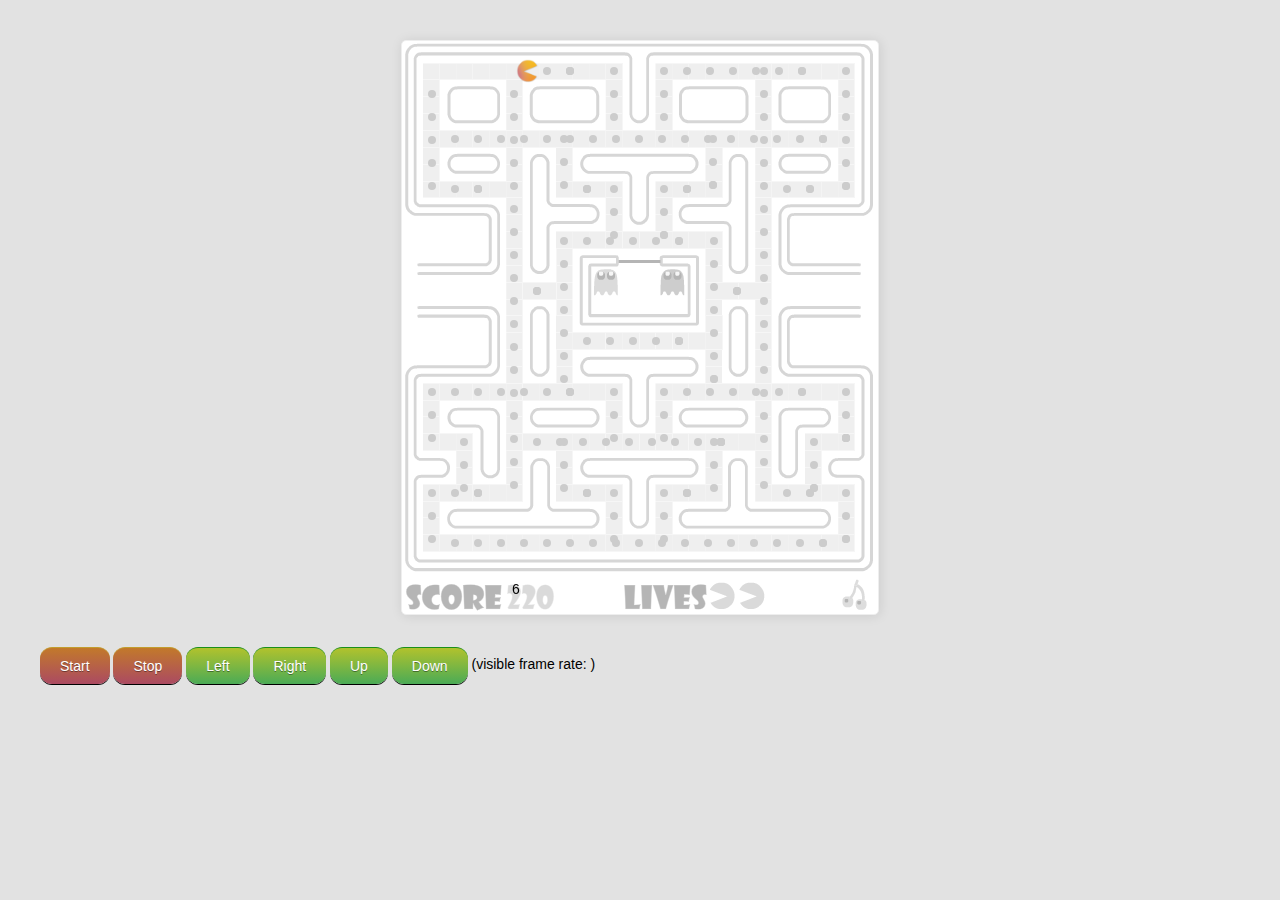
<file: pacman/index.html>
<!DOCTYPE html>
<!--
	A JQUERY GAME LOOP AND GAME ENGINE
	by Richard Dancsi
	- - - - - - - - - - - - - - - - - - - 
	GAMELOOP DEMO & INSTALL
	http://www.wimagguc.com/projects/jquery-game-loop-and-game-engine/
	
	PACMAN DEMO
	http://www.wimagguc.com/projects/jquery-game-loop-and-game-engine/pacman/
	- - - - - - - - - - - - - - - - - - - 
	wimagguc.com
	twitter.com/wimagguc
-->
<html xmlns='http://www.w3.org/1999/xhtml'>
<head>
	<meta http-equiv="Content-Type" content="text/html; charset=utf-8">
	<title>Pacman (built on the jQuery GameLoop and Super Lightweight HTML5 Game Engine, by Wimagguc)</title>
	<link rel="stylesheet" type="text/css" href="./css/demo.css" />

	<!-- IE needs a canvas handler JS for the canvas -->
    <!--[if IE]><script type="text/javascript" src="../js/excanvas.js"></script><![endif]-->

    <script type="text/javascript" src="../js/jquery.min-1.4.2.js"></script>

    <script type="text/javascript" src="../js/wimagguc-gameloop.js"></script>

    <script type="text/javascript" src="./js/wimagguc-pacman-entities.js"></script>
    <script type="text/javascript" src="./js/wimagguc-world-pacman.js"></script>
    <script type="text/javascript" src="./js/wimagguc-world-pacman-canvashandler.js"></script>
    <script type="text/javascript">
		// To initialize the game you need:
		// - The gameLoop object that controls the game
		// - Your object the contains all the information of the world
		var frameRate    = 50;
		var gameLoop     = new Wimagguc.GameLoop(frameRate);
		var demoWorld    = new Wimagguc.DemoWorld();

	    $( document).ready( function() {
			// Start the gameLoop; it will create an ID when it starts for the first time
			var gameLoopID = gameLoop.start();

			// Initialize the world with the ID from the gameLoop so that you can use multiple worlds with the same loop 
			demoWorld.init('demoWorldContainer', gameLoopID, frameRate);

			// Add event handlers for the buttons to start and stop the game loop
			$('#stopButton').bind('click',  gameLoop.stop);
			$('#startButton').bind('click', gameLoop.start);
			
			// It's a good idea to stop the game when the user doesn't see it anyway
			$(window).bind('blur',  gameLoop.stop);
			$(window).bind('focus', gameLoop.start);

			// Add event handlers for your gameWorld's function
			$('#directionLeft').bind('click',  function() { if (gameLoop.isRunning()) { demoWorld.directionChangeWithButtons(1); } } );
			$('#directionRight').bind('click', function() { if (gameLoop.isRunning()) { demoWorld.directionChangeWithButtons(2); } } );
			$('#directionUp').bind('click',    function() { if (gameLoop.isRunning()) { demoWorld.directionChangeWithButtons(3); } } );
			$('#directionDown').bind('click',  function() { if (gameLoop.isRunning()) { demoWorld.directionChangeWithButtons(4); } } );
    	});
	</script>

</head>
<body>

	<!-- My world needs a container to be initialized on >>> -->
	<section>
		<div id="demoWorldContainer"></div>
	</section>
	<!-- ^^^ -->

	<br/><br/>

	<button id="startButton">Start</button>
	<button id="stopButton">Stop</button>

	<button class="direction" id="directionLeft">Left</button>
	<button class="direction" id="directionRight">Right</button>
	<button class="direction" id="directionUp">Up</button>
	<button class="direction" id="directionDown">Down</button>

	(visible frame rate: <span id="realFPSDump"></span>)

</body>
</html>
</file>
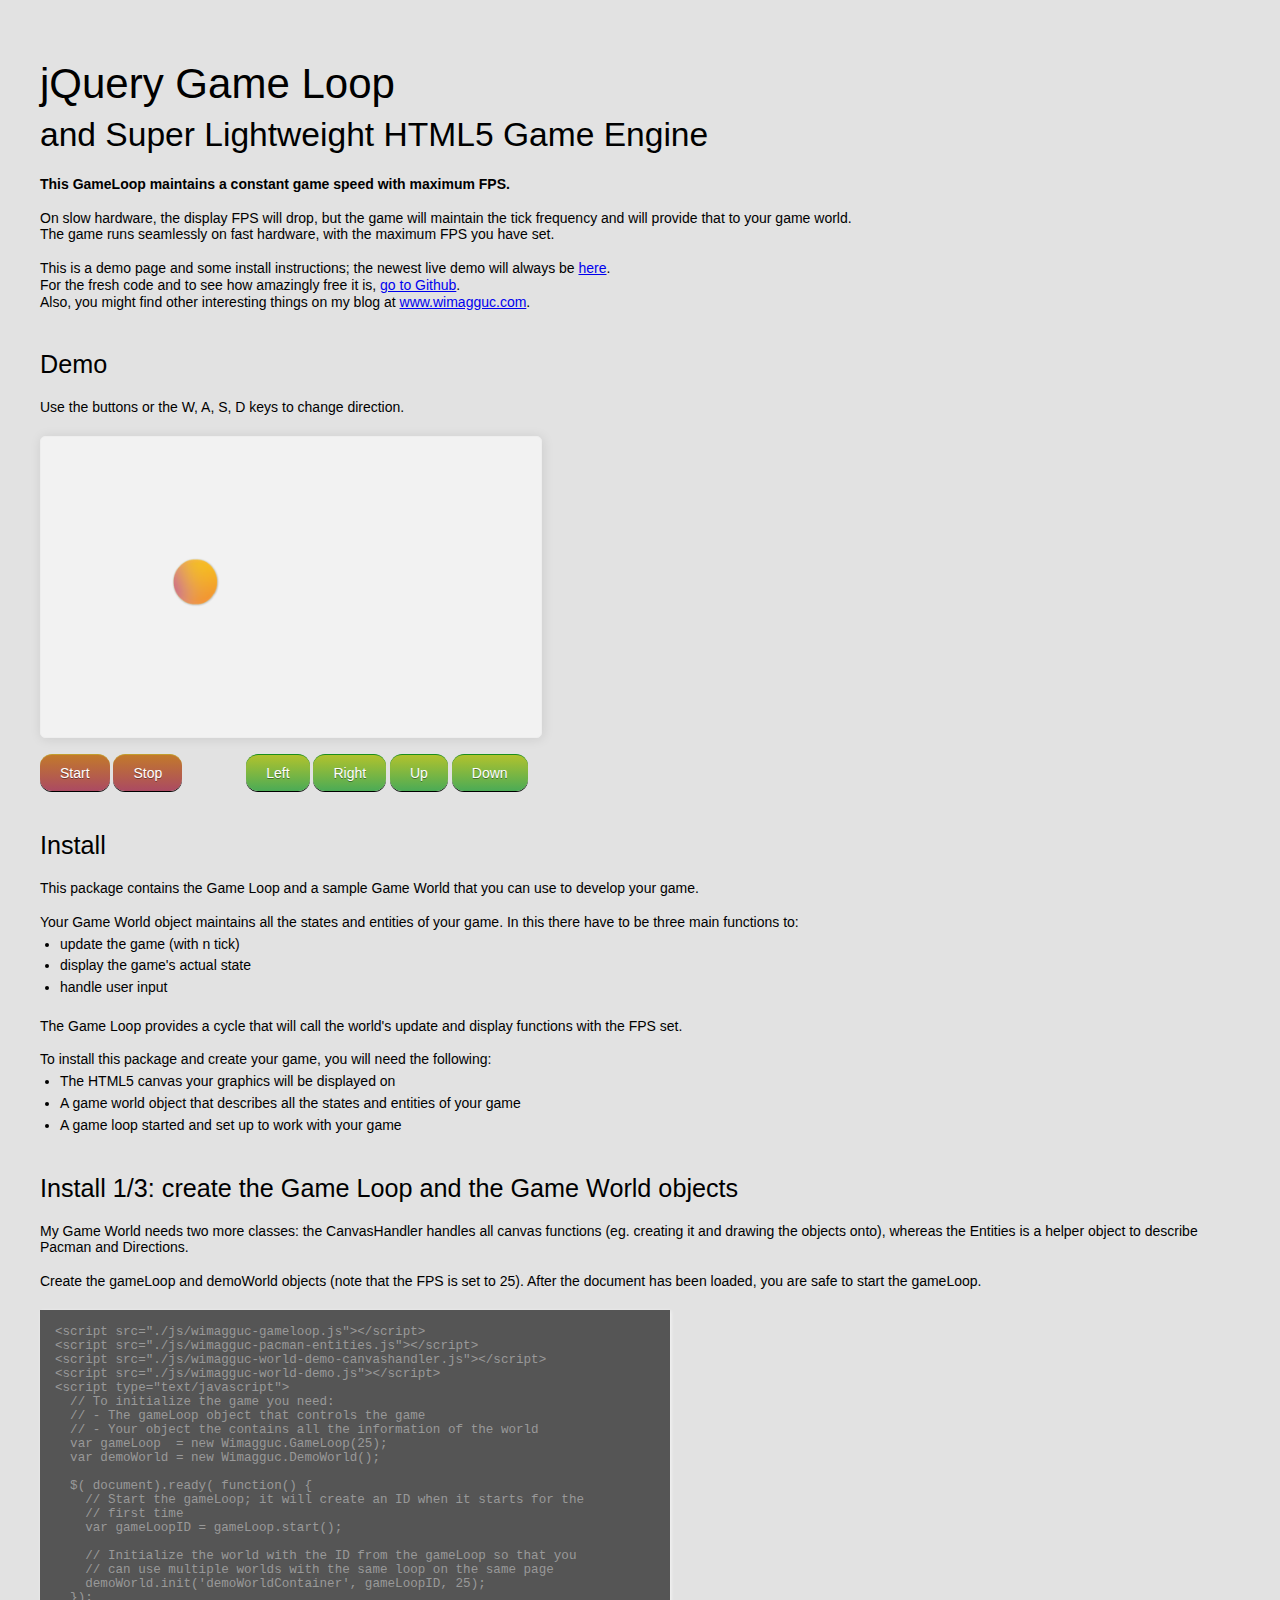
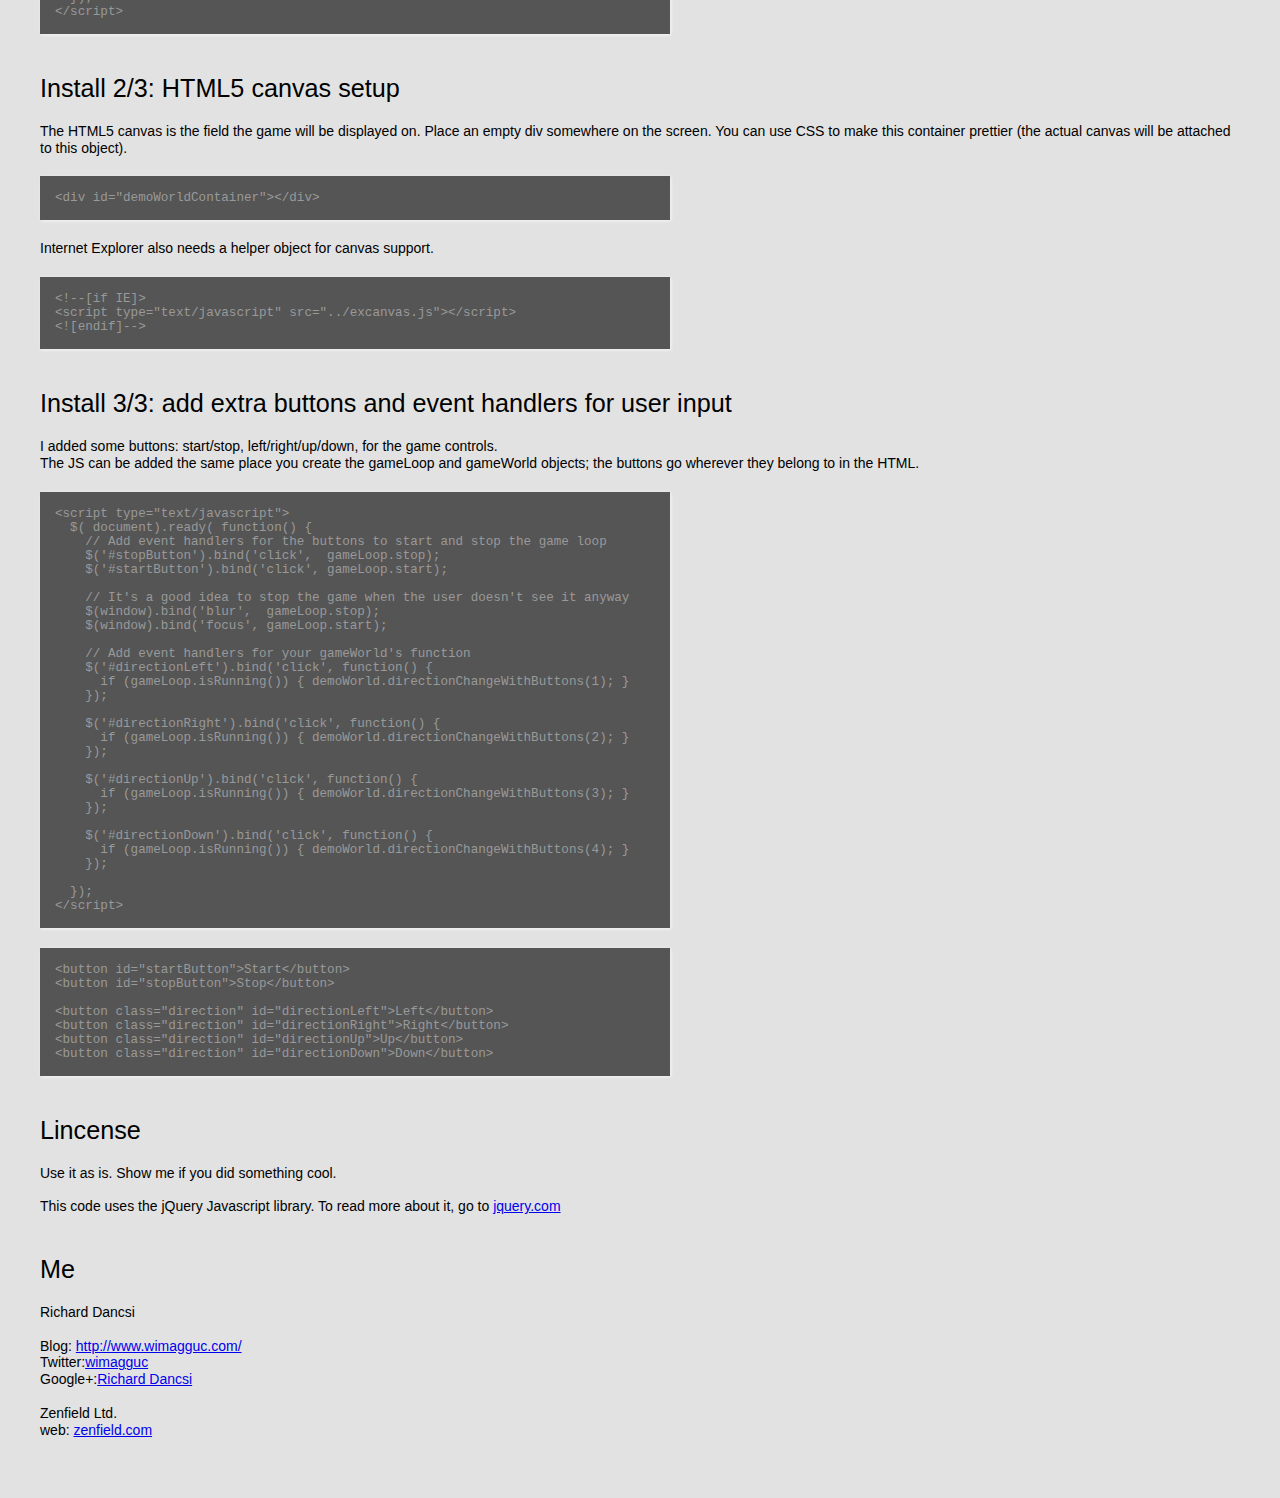
<file: demo.html>
<!DOCTYPE html>
<!--
	A JQUERY GAME LOOP AND GAME ENGINE
	by Richard Dancsi
	- - - - - - - - - - - - - - - - - - - 
	DEMO & INSTALL
	http://www.wimagguc.com/projects/jquery-game-loop-and-game-engine/
	- - - - - - - - - - - - - - - - - - - 
	wimagguc.com
	twitter.com/wimagguc
-->
<html xmlns='http://www.w3.org/1999/xhtml'>
<head>
	<meta http-equiv="Content-Type" content="text/html; charset=utf-8">
	<title>jQuery GameLoop and Super Lightweight HTML5 Game Engine by Wimagguc</title>
	<link rel="stylesheet" type="text/css" href="./css/demo.css" />

	<!-- IE needs a canvas handler JS for the canvas -->
    <!--[if IE]><script type="text/javascript" src="./js/excanvas.js"></script><![endif]-->

    <script type="text/javascript" src="./js/jquery.min-1.4.2.js"></script>

    <script type="text/javascript" src="./js/wimagguc-gameloop.js"></script>
    <script type="text/javascript" src="./js/wimagguc-pacman-entities.js"></script>
    <script type="text/javascript" src="./js/wimagguc-world-demo-canvashandler.js"></script>
    <script type="text/javascript" src="./js/wimagguc-world-demo.js"></script>
    <script type="text/javascript">
		// To initialize the game you need:
		// - The gameLoop object that controls the game
		// - Your object the contains all the information of the world
		var frameRate = 50;
		var gameLoop  = new Wimagguc.GameLoop(frameRate);
		var demoWorld = new Wimagguc.DemoWorld();

	    $( document).ready( function() {
			// Start the gameLoop; it will create an ID when it starts for the first time
			var gameLoopID = gameLoop.start();

			// Initialize the world with the ID from the gameLoop so that you can use multiple worlds with the same loop on the same page
			demoWorld.init('demoWorldContainer', gameLoopID, frameRate);

			// Add event handlers for the buttons to start and stop the game loop
			$('#stopButton').bind('click',  gameLoop.stop);
			$('#startButton').bind('click', gameLoop.start);
			
			// It's a good idea to stop the game when the user doesn't see it anyway
			$(window).bind('blur',  gameLoop.stop);
			$(window).bind('focus', gameLoop.start);

			// Add event handlers for your gameWorld's function
			$('#directionLeft').bind('click',  function() { if (gameLoop.isRunning()) { demoWorld.directionChangeWithButtons(1); } } );
			$('#directionRight').bind('click', function() { if (gameLoop.isRunning()) { demoWorld.directionChangeWithButtons(2); } } );
			$('#directionUp').bind('click',    function() { if (gameLoop.isRunning()) { demoWorld.directionChangeWithButtons(3); } } );
			$('#directionDown').bind('click',  function() { if (gameLoop.isRunning()) { demoWorld.directionChangeWithButtons(4); } } );
    	});
	</script>

</head>
<body>

	<h1>jQuery Game Loop<br/><span style="font-size: 0.8em;">and Super Lightweight HTML5 Game Engine</span></h2>

	<div class="description">
 		<b>This GameLoop maintains a constant game speed with maximum FPS.</b>
 		<br/><br/>
		On slow hardware, the display FPS will drop, but the game will maintain the tick frequency and will provide that to your game world.<br/>
 		The game runs seamlessly on fast hardware, with the maximum FPS you have set.
		<br/><br>
		This is a demo page and some install instructions; the newest live demo will always be <a href="http://www.wimagguc.com/projects/jquery-game-loop-and-game-engine/">here</a>.
		<br/>
		For the fresh code and to see how amazingly free it is, <a href="https://github.com/wimagguc/jquery-game-loop-and-game-engine">go to Github</a>.
		<br/>
		Also, you might find other interesting things on my blog at <a href="http://www.wimagguc.com/">www.wimagguc.com</a>.<br/>
	</div>

	<H2>Demo</H2>

	<div class="description">
		Use the buttons or the W, A, S, D keys to change direction.
	</div>

	<section class="gameDemo">
		<div class="gameContainer">

			<!-- My world needs a container to be initialized on >>> -->
			<div id="demoWorldContainer"></div>
			<!-- ^^^ -->


			<br/>
	
			<button id="startButton">Start</button>
			<button id="stopButton">Stop</button>
			
			<button class="direction" id="directionLeft">Left</button>
			<button class="direction" id="directionRight">Right</button>
			<button class="direction" id="directionUp">Up</button>
			<button class="direction" id="directionDown">Down</button>

		</div>
	</section>

	<H2>Install</H2>

	<div class="description">
		This package contains the Game Loop and a sample Game World that you can use to develop your game.
		<br/><br/>
		Your Game World object maintains all the states and entities of your game. In this there have to be
		three main functions to:
		<ul>
			<li>update the game (with n tick)</li> 
			<li>display the game's actual state</li>
			<li>handle user input</li>
		</ul>
		<br/>
		The Game Loop provides a cycle that will call the world's update and display functions with the FPS set.
		<br/><br/> 
		To install this package and create your game, you will need the following:
		<ul>
			<li>The HTML5 canvas your graphics will be displayed on</li> 
			<li>A game world object that describes all the states and entities of your game</li>
			<li>A game loop started and set up to work with your game</li>
		</ul>
	</div>

	<H2>Install 1/3: create the Game Loop and the Game World objects</H2>

	<div class="description">
		My Game World needs two more classes: the CanvasHandler handles all canvas functions (eg. creating it and drawing the objects onto),
		whereas the Entities is a helper object to describe Pacman and Directions.<br/><br/>
		Create the gameLoop and demoWorld objects (note that the FPS is set to 25). After the document has been loaded, you are safe 
		to start the gameLoop. 
	</div>

	<div class="code">
<pre>
&lt;script src="./js/wimagguc-gameloop.js"&gt;&lt;/script&gt;
&lt;script src="./js/wimagguc-pacman-entities.js"&gt;&lt;/script&gt;
&lt;script src="./js/wimagguc-world-demo-canvashandler.js"&gt;&lt;/script&gt;
&lt;script src="./js/wimagguc-world-demo.js"&gt;&lt;/script&gt;
&lt;script type="text/javascript"&gt;
  // To initialize the game you need:
  // - The gameLoop object that controls the game
  // - Your object the contains all the information of the world
  var gameLoop  = new Wimagguc.GameLoop(25);
  var demoWorld = new Wimagguc.DemoWorld();

  $( document).ready( function() {
    // Start the gameLoop; it will create an ID when it starts for the
    // first time
    var gameLoopID = gameLoop.start();
    
    // Initialize the world with the ID from the gameLoop so that you
    // can use multiple worlds with the same loop on the same page
    demoWorld.init('demoWorldContainer', gameLoopID, 25);
  });
&lt;/script&gt;
</pre>
	</div>

	<H2>Install 2/3: HTML5 canvas setup</H2>

	<div class="description">
		The HTML5 canvas is the field the game will be displayed on. Place an empty div somewhere on the screen. You can use CSS
		to make this container prettier (the actual canvas will be attached to this object).
	</div>

	<div class="code">
<pre>
&lt;div id="demoWorldContainer"&gt;&lt;/div&gt;
</pre>
	</div>

	<div class="description">
		Internet Explorer also needs a helper object for canvas support.
	</div>

	<div class="code">
<pre>
&lt;!--[if IE]&gt;
&lt;script type="text/javascript" src="../excanvas.js"&gt;&lt;/script&gt;
&lt;![endif]--&gt;
</pre>
	</div>

	<H2>Install 3/3: add extra buttons and event handlers for user input</H2>

	<div class="description">
		I added some buttons: start/stop, left/right/up/down, for the game controls.<br/>
		The JS can be added the same place you create the gameLoop and gameWorld objects; the buttons go wherever they belong to in the HTML.
	</div>	

	<div class="code">
<pre>
&lt;script type="text/javascript"&gt;
  $( document).ready( function() {
    // Add event handlers for the buttons to start and stop the game loop
    $('#stopButton').bind('click',  gameLoop.stop);
    $('#startButton').bind('click', gameLoop.start);
			
    // It's a good idea to stop the game when the user doesn't see it anyway
    $(window).bind('blur',  gameLoop.stop);
    $(window).bind('focus', gameLoop.start);

    // Add event handlers for your gameWorld's function
    $('#directionLeft').bind('click', function() {
      if (gameLoop.isRunning()) { demoWorld.directionChangeWithButtons(1); }
    });
    
    $('#directionRight').bind('click', function() {
      if (gameLoop.isRunning()) { demoWorld.directionChangeWithButtons(2); }
    });
	
    $('#directionUp').bind('click', function() {
      if (gameLoop.isRunning()) { demoWorld.directionChangeWithButtons(3); }
    });
    
    $('#directionDown').bind('click', function() {
      if (gameLoop.isRunning()) { demoWorld.directionChangeWithButtons(4); }
    });

  });
&lt;/script&gt;
</pre>
	</div>

	<div class="code">
<pre>
&lt;button id="startButton"&gt;Start&lt;/button&gt;
&lt;button id="stopButton"&gt;Stop&lt;/button&gt;
			
&lt;button class="direction" id="directionLeft"&gt;Left&lt;/button&gt;
&lt;button class="direction" id="directionRight"&gt;Right&lt;/button&gt;
&lt;button class="direction" id="directionUp"&gt;Up&lt;/button&gt;
&lt;button class="direction" id="directionDown"&gt;Down&lt;/button&gt;
</pre>
	</div>

	<H2>Lincense</H2>

	<div class="description">
		Use it as is. Show me if you did something cool.
		<br/><br/>
		This code uses the jQuery Javascript library. To read more about it, go to <a href="http://jquery.com/">jquery.com</a>
	</div>

	<H2>Me</H2>

	<div class="description">
		Richard Dancsi<br/><br/>
		Blog: <a href="http://www.wimagguc.com/">http://www.wimagguc.com/</a>
		<br/>
		Twitter:<a href="http://twitter.com/wimagguc">wimagguc</a>
		<br/>
		Google+:<a href="https://plus.google.com/u/0/115939246085616544919">Richard Dancsi</a>
		<br/><br/>
		Zenfield Ltd.
		<br/>
		web: <a href="http://zenfield.com/">zenfield.com</a>
	</div>

</body>
</html>
</file>
<file: pacman/css/demo.css>
html, body, div, span, applet, object, iframe, h1, h2, h3, h4, h5, h6, p, blockquote, pre, a, abbr, acronym, address, big, cite, code, del, dfn, em, font, img, ins, kbd, q, s, samp, small, strike, strong, sub, sup, tt, var, dl, dt, dd, ol, ul, li, fieldset, form, label, legend, table, caption, tbody, tfoot, thead, tr, th, td { margin: 0px; padding: 0px; border: 0px; outline: 0px; font-weight: inherit; font-style: inherit; font-size: 100%; font-family: inherit; vertical-align: baseline; }
form	{ margin: 0px; padding: 0px; }
table   { border-collapse: collapse; border-spacing: 0px; }
caption, th, td {text-align: left; font-weight: normal; }
blockquote:before, blockquote:after, q:before, q:after { content: ""; }
blockquote, q { quotes: "" ""; }

BODY    { background-color: #e2e2e2; 
		  text-align: left; margin: 20px; padding: 20px; color: #000; font-family: Helvetica, Arial, Tahoma, sans-serif; font-size: 14px; }

.clear	{ clear: both; }

H1		{ margin: 20px 0; font-size: 3em; }
H2		{ margin: 40px 0 20px 0; font-size: 1.8em; }

UL 		{ margin: 0 20px; }
UL LI	{ margin: 5px 0; }

.code			{ margin: 20px 0; font-size: 0.9em; width: 600px; font-family: "Monofur", courier; background-color: #555; padding: 15px; box-shadow: #f6f6f6 1px 1px 3px; color: #999; }
.description	{ margin: 20px 0; line-height: 1.2em; }

.gameDemo					{ clear: both; }
.gameDemo:after				{ content: ""; display: block; height: 0; clear: both; visibility: hidden; }

.gameDemo .gameContainer	{ float: left; }
.gameDemo #stopButton		{ margin-right: 60px; }

#demoWorldContainer {
	background-image: url('../images/gamebg.png'); background-repeat: no-repeat;
	position: relative;
	background-color: #f2f2f2;
	border-radius: 5px;
	-webkit-border-radius: 5px;
	-moz-border-radius: 5px;
	border: 1px solid #eee;
	-webkit-box-shadow: rgba(0,0,0,0.1) 1px 1px 12px;
	box-shadow: rgba(0,0,0,0.1) 1px 1px 12px;
	-moz-box-shadow: rgba(0,0,0,0.1) 1px 1px 12px;
}

button {
	color: #ffffff; font-size: 1em; font-family: 'Lucida Grande', Helvetica, Arial, Sans-Serif; text-decoration: none; vertical-align: middle;

	padding: 10px 20px;
	
	border-width: 1px 0 0 0;
	border-top: 1px solid #c29d2e;

	background: #ab4a62;
	background: -webkit-gradient(linear, left top, left bottom, from(#c2792b), to(#ab4a62));
	background: -webkit-linear-gradient(top, #c2792b, #ab4a62);
	background: -moz-linear-gradient(top, #c2792b, #ab4a62);
	background: -ms-linear-gradient(top, #c2792b, #ab4a62);
	background: -o-linear-gradient(top, #c2792b, #ab4a62);

	border-radius: 12px;
	-webkit-border-radius: 12px;
	-moz-border-radius: 12px;

	box-shadow: rgba(0,0,0,1) 0 1px 0;
	-webkit-box-shadow: rgba(0,0,0,1) 0 1px 0;
	-moz-box-shadow: rgba(0,0,0,1) 0 1px 0;

	text-shadow: rgba(0,0,0,.4) 0 1px 0;
}

button:hover {
	border-top-color: #592bf0;
	background: #592bf0;
	color: #ffffff;
}

button:active {
	border-top-color: #606eb5;
	background: #606eb5;
}
   
button.direction {
	color: #ffffff; font-size: 1em; font-family: 'Lucida Grande', Helvetica, Arial, Sans-Serif; text-decoration: none; vertical-align: middle;

	padding: 10px 20px;

	border: 1px solid #1b8f1b;
	border-width: 1px 0 0 0;

	background: #4bab56;
	background: -webkit-gradient(linear, left top, left bottom, from(#b1c22d), to(#4bab56));
	background: -webkit-linear-gradient(top, #b1c22d, #4bab56);
	background: -moz-linear-gradient(top, #b1c22d, #4bab56);
	background: -ms-linear-gradient(top, #b1c22d, #4bab56);
	background: -o-linear-gradient(top, #b1c22d, #4bab56);

	border-radius: 12px;
	-webkit-border-radius: 12px;
	-moz-border-radius: 12px;

	box-shadow: rgba(0,0,0,1) 0 1px 0;
	-webkit-box-shadow: rgba(0,0,0,1) 0 1px 0;
	-moz-box-shadow: rgba(0,0,0,1) 0 1px 0;

	text-shadow: rgba(0,0,0,.4) 0 1px 0;
}

button.direction:hover {
	border-top-color: #592bf0;
	background: #592bf0;
	color: #ffffff;
}

button.direction:active {
	border-top-color: #606eb5;
	background: #606eb5;
}
</file>
<file: css/demo.css>
html, body, div, span, applet, object, iframe, h1, h2, h3, h4, h5, h6, p, blockquote, pre, a, abbr, acronym, address, big, cite, code, del, dfn, em, font, img, ins, kbd, q, s, samp, small, strike, strong, sub, sup, tt, var, dl, dt, dd, ol, ul, li, fieldset, form, label, legend, table, caption, tbody, tfoot, thead, tr, th, td { margin: 0px; padding: 0px; border: 0px; outline: 0px; font-weight: inherit; font-style: inherit; font-size: 100%; font-family: inherit; vertical-align: baseline; }
form	{ margin: 0px; padding: 0px; }
table   { border-collapse: collapse; border-spacing: 0px; }
caption, th, td {text-align: left; font-weight: normal; }
blockquote:before, blockquote:after, q:before, q:after { content: ""; }
blockquote, q { quotes: "" ""; }

BODY    { background-color: #e2e2e2; 
		  text-align: left; margin: 20px; padding: 20px; color: #000; font-family: Helvetica, Arial, Tahoma, sans-serif; font-size: 14px; }

.clear	{ clear: both; }

H1		{ margin: 20px 0; font-size: 3em; }
H2		{ margin: 40px 0 20px 0; font-size: 1.8em; }

UL 		{ margin: 0 20px; }
UL LI	{ margin: 5px 0; }

.code			{ margin: 20px 0; font-size: 0.9em; width: 600px; font-family: "Monofur", courier; background-color: #555; padding: 15px; box-shadow: #f6f6f6 1px 1px 3px; color: #999; }
.description	{ margin: 20px 0; line-height: 1.2em; }

.gameDemo					{ clear: both; }
.gameDemo:after				{ content: ""; display: block; height: 0; clear: both; visibility: hidden; }

.gameDemo .gameContainer	{ float: left; }
.gameDemo #stopButton		{ margin-right: 60px; }

#demoWorldContainer {
	position: relative;
	background-color: #f2f2f2;
	border-radius: 5px;
	-webkit-border-radius: 5px;
	-moz-border-radius: 5px;
	border: 1px solid #eee;
	-webkit-box-shadow: rgba(0,0,0,0.1) 1px 1px 12px;
	box-shadow: rgba(0,0,0,0.1) 1px 1px 12px;
	-moz-box-shadow: rgba(0,0,0,0.1) 1px 1px 12px;
}

button {
	color: #ffffff; font-size: 1em; font-family: 'Lucida Grande', Helvetica, Arial, Sans-Serif; text-decoration: none; vertical-align: middle;

	padding: 10px 20px;
	
	border-width: 1px 0 0 0;
	border-top: 1px solid #c29d2e;

	background: #ab4a62;
	background: -webkit-gradient(linear, left top, left bottom, from(#c2792b), to(#ab4a62));
	background: -webkit-linear-gradient(top, #c2792b, #ab4a62);
	background: -moz-linear-gradient(top, #c2792b, #ab4a62);
	background: -ms-linear-gradient(top, #c2792b, #ab4a62);
	background: -o-linear-gradient(top, #c2792b, #ab4a62);

	border-radius: 12px;
	-webkit-border-radius: 12px;
	-moz-border-radius: 12px;

	box-shadow: rgba(0,0,0,1) 0 1px 0;
	-webkit-box-shadow: rgba(0,0,0,1) 0 1px 0;
	-moz-box-shadow: rgba(0,0,0,1) 0 1px 0;

	text-shadow: rgba(0,0,0,.4) 0 1px 0;
}

button:hover {
	border-top-color: #592bf0;
	background: #592bf0;
	color: #ffffff;
}

button:active {
	border-top-color: #606eb5;
	background: #606eb5;
}
   
button.direction {
	color: #ffffff; font-size: 1em; font-family: 'Lucida Grande', Helvetica, Arial, Sans-Serif; text-decoration: none; vertical-align: middle;

	padding: 10px 20px;

	border: 1px solid #1b8f1b;
	border-width: 1px 0 0 0;

	background: #4bab56;
	background: -webkit-gradient(linear, left top, left bottom, from(#b1c22d), to(#4bab56));
	background: -webkit-linear-gradient(top, #b1c22d, #4bab56);
	background: -moz-linear-gradient(top, #b1c22d, #4bab56);
	background: -ms-linear-gradient(top, #b1c22d, #4bab56);
	background: -o-linear-gradient(top, #b1c22d, #4bab56);

	border-radius: 12px;
	-webkit-border-radius: 12px;
	-moz-border-radius: 12px;

	box-shadow: rgba(0,0,0,1) 0 1px 0;
	-webkit-box-shadow: rgba(0,0,0,1) 0 1px 0;
	-moz-box-shadow: rgba(0,0,0,1) 0 1px 0;

	text-shadow: rgba(0,0,0,.4) 0 1px 0;
}

button.direction:hover {
	border-top-color: #592bf0;
	background: #592bf0;
	color: #ffffff;
}

button.direction:active {
	border-top-color: #606eb5;
	background: #606eb5;
}
</file>
